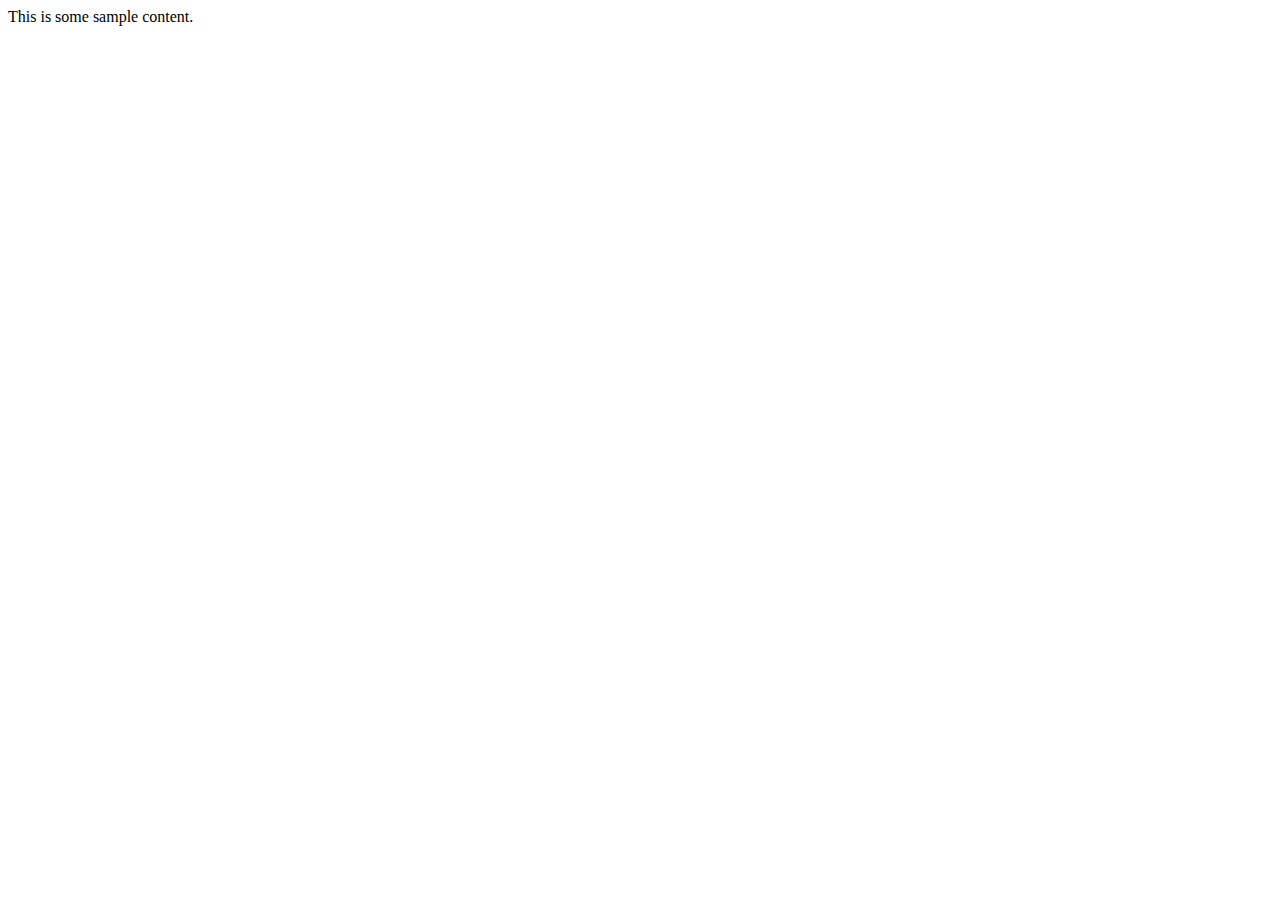
<file: contact.html>
<!DOCTYPE html>
<html>
        <head>
                <meta charset="utf-8">
                <title>CKEditor</title>
                <script src="https://cdn.ckeditor.com/ckeditor5/37.1.0/classic/ckeditor.js"></script>
        </head>
        <body>
                <div id="editor">This is some sample content.</div>
                <script>
                        ClassicEditor
                                .create( document.querySelector( '#editor' ) )
                                .then( editor => {
                                        console.log( editor );
                                } )
                                .catch( error => {
                                        console.error( error );
                                } );
                </script>
        </body>
</html>
</file>
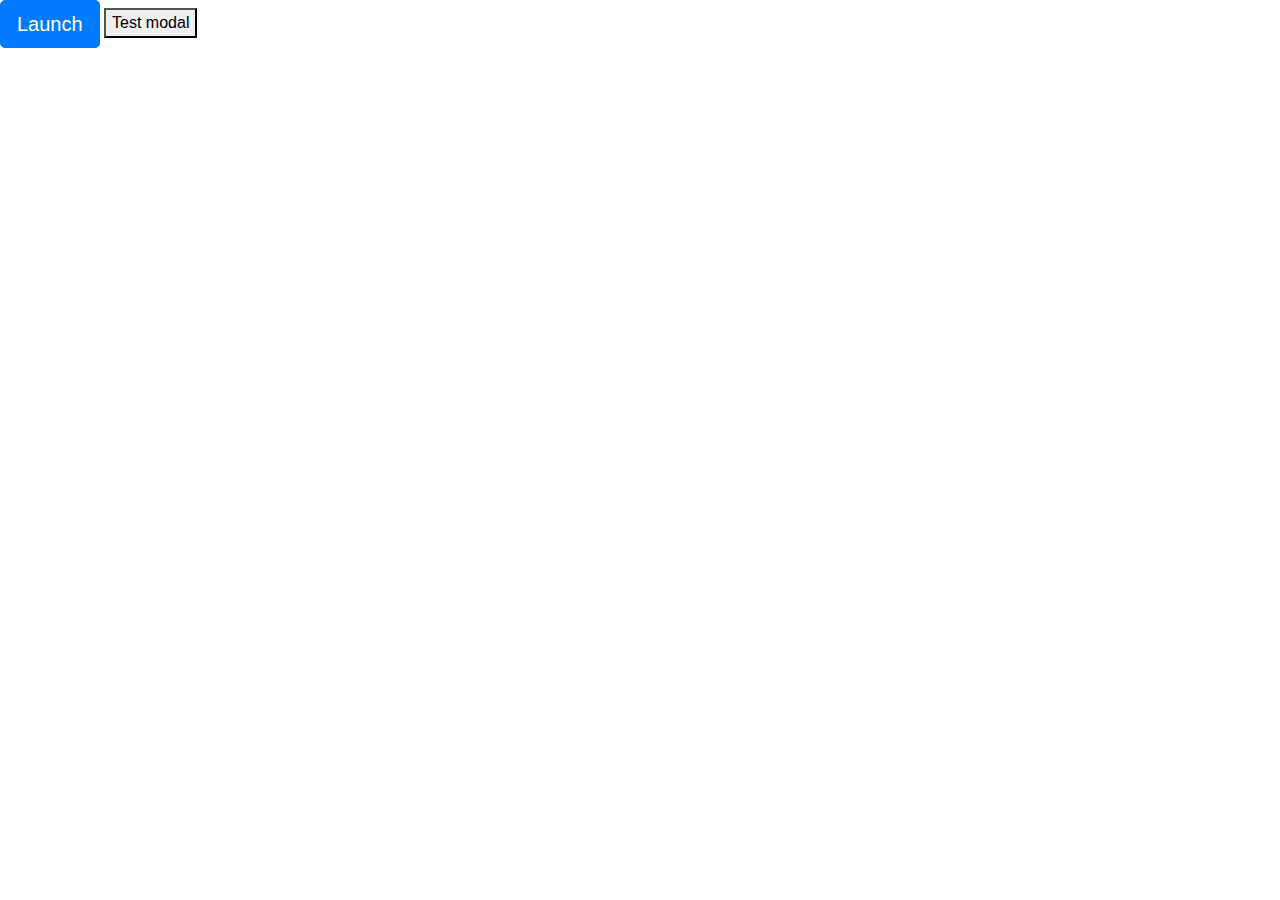
<file: modal.html>
<!doctype html>
<html lang="en">
  <head>
    <title>Title</title>
    <!-- Required meta tags -->
    <meta charset="utf-8">
    <meta name="viewport" content="width=device-width, initial-scale=1, shrink-to-fit=no">

    <!-- Bootstrap CSS -->
    <link rel="stylesheet" href="https://stackpath.bootstrapcdn.com/bootstrap/4.3.1/css/bootstrap.min.css" integrity="sha384-ggOyR0iXCbMQv3Xipma34MD+dH/1fQ784/j6cY/iJTQUOhcWr7x9JvoRxT2MZw1T" crossorigin="anonymous">
  </head>
  <body>
      <!-- Button trigger modal -->
      <button type="button" class="btn btn-primary btn-lg" data-toggle="modal" data-target="#modelId">
        Launch
      </button>
      
      <button data-toggle="modal" data-target="#id1">Test modal</button>
      <!-- Modal -->
      <div class="modal fade" id="id1" tabindex="-1" role="dialog" aria-labelledby="modelTitleId" aria-hidden="true">
        <div class="modal-dialog" role="document">
            <div class="modal-content">
                <div class="modal-header">
                    <h5 class="modal-title">Modal title</h5>
                        <button type="button" class="close" data-dismiss="modal" aria-label="Close">
                            <span aria-hidden="true">&times;</span>
                        </button>
                </div>
                <div class="modal-body">
                    <table class="table">
                        <tr>
                            <td>Lorem, ipsum dolor.</td>
                            <td>Nobis, aut quasi!</td>
                            <td>Maxime, sint quas.</td>
                        </tr>
                        <tr>
                            <td>Lorem, ipsum dolor.</td>
                            <td>Rerum, laboriosam suscipit?</td>
                            <td>Incidunt, odio rem.</td>
                        </tr>
                        <tr>
                            <td>Lorem, ipsum dolor.</td>
                            <td>Eum, nobis id?</td>
                            <td>Dolore, quo pariatur?</td>
                        </tr>
                        <tr>
                            <td>Lorem, ipsum dolor.</td>
                            <td>Id, doloremque repellat!</td>
                            <td>Maiores, doloremque ipsam!</td>
                        </tr>
                        <tr>
                            <td>Lorem, ipsum dolor.</td>
                            <td>Ipsum, eius minus.</td>
                            <td>Id, quas tempora.</td>
                        </tr>
                        <tr>
                            <td>Lorem, ipsum dolor.</td>
                            <td>Similique, alias perferendis.</td>
                            <td>Amet, libero alias!</td>
                        </tr>
                        <tr>
                            <td>Lorem, ipsum dolor.</td>
                            <td>Aperiam, nulla numquam.</td>
                            <td>Blanditiis, dolores soluta.</td>
                        </tr>
                        <tr>
                            <td>Lorem, ipsum dolor.</td>
                            <td>Similique, sint sapiente.</td>
                            <td>Culpa, quae. Tempora.</td>
                        </tr>
                        <tr>
                            <td>Lorem, ipsum dolor.</td>
                            <td>Nihil, delectus facere!</td>
                            <td>Minus, voluptates ullam?</td>
                        </tr>
                        <tr>
                            <td>Lorem, ipsum dolor.</td>
                            <td>Sunt, facere quasi!</td>
                            <td>Et, ipsam aliquam.</td>
                        </tr>
                    </table>
                </div>
                <div class="modal-footer">
                    <button type="button" class="btn btn-secondary" data-dismiss="modal">Close</button>
                    <button type="button" class="btn btn-primary">Save</button>
                </div>
            </div>
        </div>
      </div>
    <!-- Optional JavaScript -->
    <!-- jQuery first, then Popper.js, then Bootstrap JS -->
    <script src="https://code.jquery.com/jquery-3.3.1.slim.min.js" integrity="sha384-q8i/X+965DzO0rT7abK41JStQIAqVgRVzpbzo5smXKp4YfRvH+8abtTE1Pi6jizo" crossorigin="anonymous"></script>
    <script src="https://cdnjs.cloudflare.com/ajax/libs/popper.js/1.14.7/umd/popper.min.js" integrity="sha384-UO2eT0CpHqdSJQ6hJty5KVphtPhzWj9WO1clHTMGa3JDZwrnQq4sF86dIHNDz0W1" crossorigin="anonymous"></script>
    <script src="https://stackpath.bootstrapcdn.com/bootstrap/4.3.1/js/bootstrap.min.js" integrity="sha384-JjSmVgyd0p3pXB1rRibZUAYoIIy6OrQ6VrjIEaFf/nJGzIxFDsf4x0xIM+B07jRM" crossorigin="anonymous"></script>
  </body>
</html>
</file>
